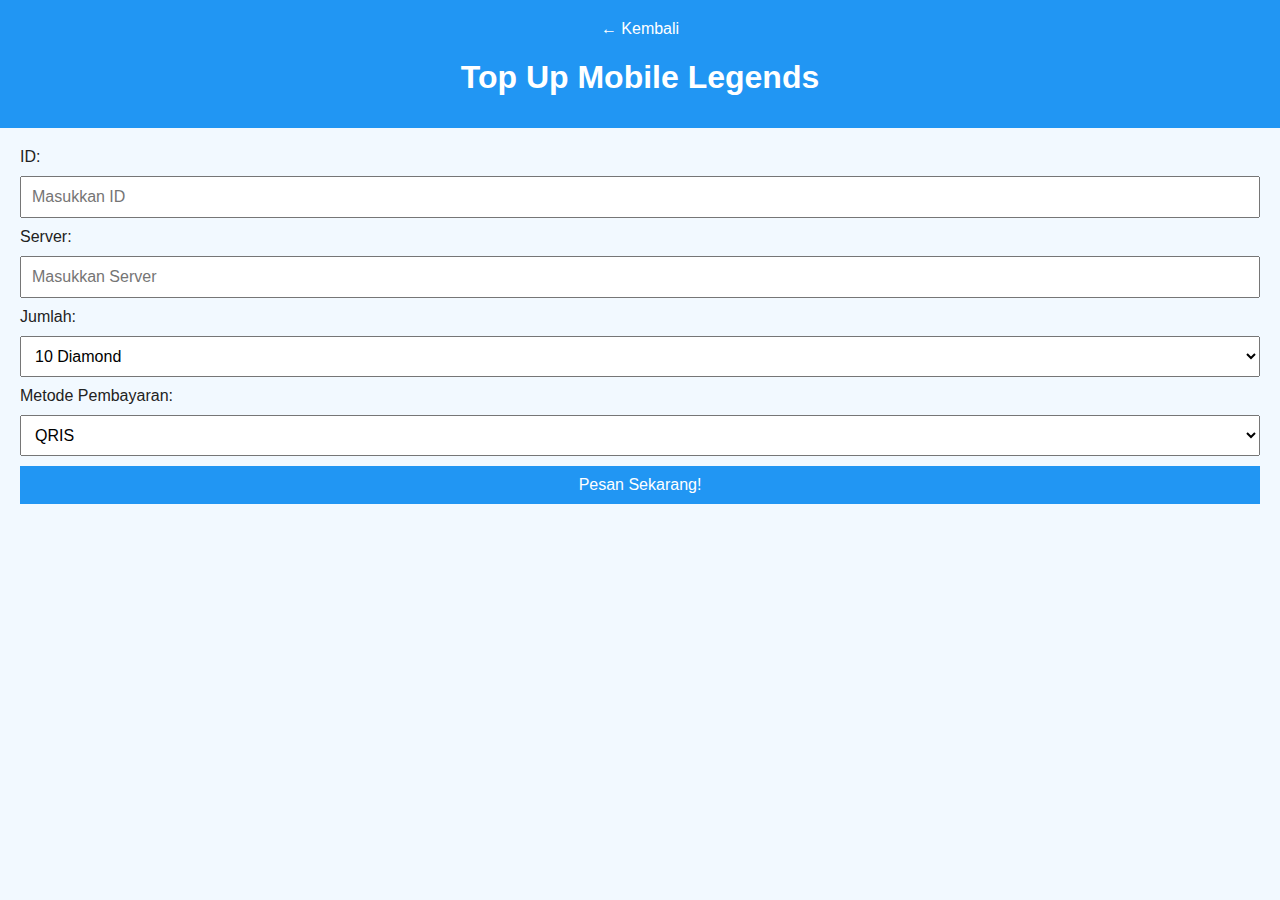
<file: mlbb.html>
<!DOCTYPE html>
<html lang="id">
<head>
  <meta charset="UTF-8">
  <meta name="viewport" content="width=device-width, initial-scale=1.0">
  <title>Top Up Mobile Legends - RPStore.id</title>
  <link rel="stylesheet" href="style.css">
</head>
<body>
  <header>
    <a href="index.html" class="back">&larr; Kembali</a>
    <h1>Top Up Mobile Legends</h1>
  </header>
  <section class="form-container">
    <form id="topupForm">
      <label>ID:</label>
      <input type="text" id="userId" required placeholder="Masukkan ID">
      <label>Server:</label>
      <input type="text" id="serverId" required placeholder="Masukkan Server">
      <label>Jumlah:</label>
      <select id="amount">
        <option value="10">10 Diamond</option>
        <option value="50">50 Diamond</option>
        <option value="100">100 Diamond</option>
      </select>
      <label>Metode Pembayaran:</label>
      <select id="payment">
        <option>QRIS</option>
        <option>DANA</option>
        <option>OVO</option>
        <option>Gopay</option>
        <option>SeaBank</option>
      </select>
      <button type="submit">Pesan Sekarang!</button>
    </form>
  </section>
  <script src="script.js"></script>
</body>
</html>
</file>
<file: style.css>
body {
  font-family: Arial, sans-serif;
  margin: 0;
  background: #f2f9ff;
  color: #222;
}
header {
  background: #2196f3;
  color: white;
  padding: 10px;
  text-align: center;
}
.logo {
  height: 40px;
  vertical-align: middle;
}
.banner img {
  width: 100%;
}
.games {
  padding: 20px;
}
.game-list {
  display: flex;
  flex-wrap: wrap;
  gap: 10px;
}
.game-card {
  display: block;
  width: 30%;
  text-align: center;
  background: white;
  border-radius: 8px;
  padding: 10px;
  text-decoration: none;
  color: black;
}
.game-card img {
  width: 100%;
  border-radius: 8px;
}
.form-container {
  padding: 20px;
}
form {
  display: flex;
  flex-direction: column;
  gap: 10px;
}
input, select, button {
  padding: 10px;
  font-size: 16px;
}
button {
  background: #2196f3;
  color: white;
  border: none;
  cursor: pointer;
}
.back {
  display: block;
  margin: 10px;
  color: white;
  text-decoration: none;
}
</file>
